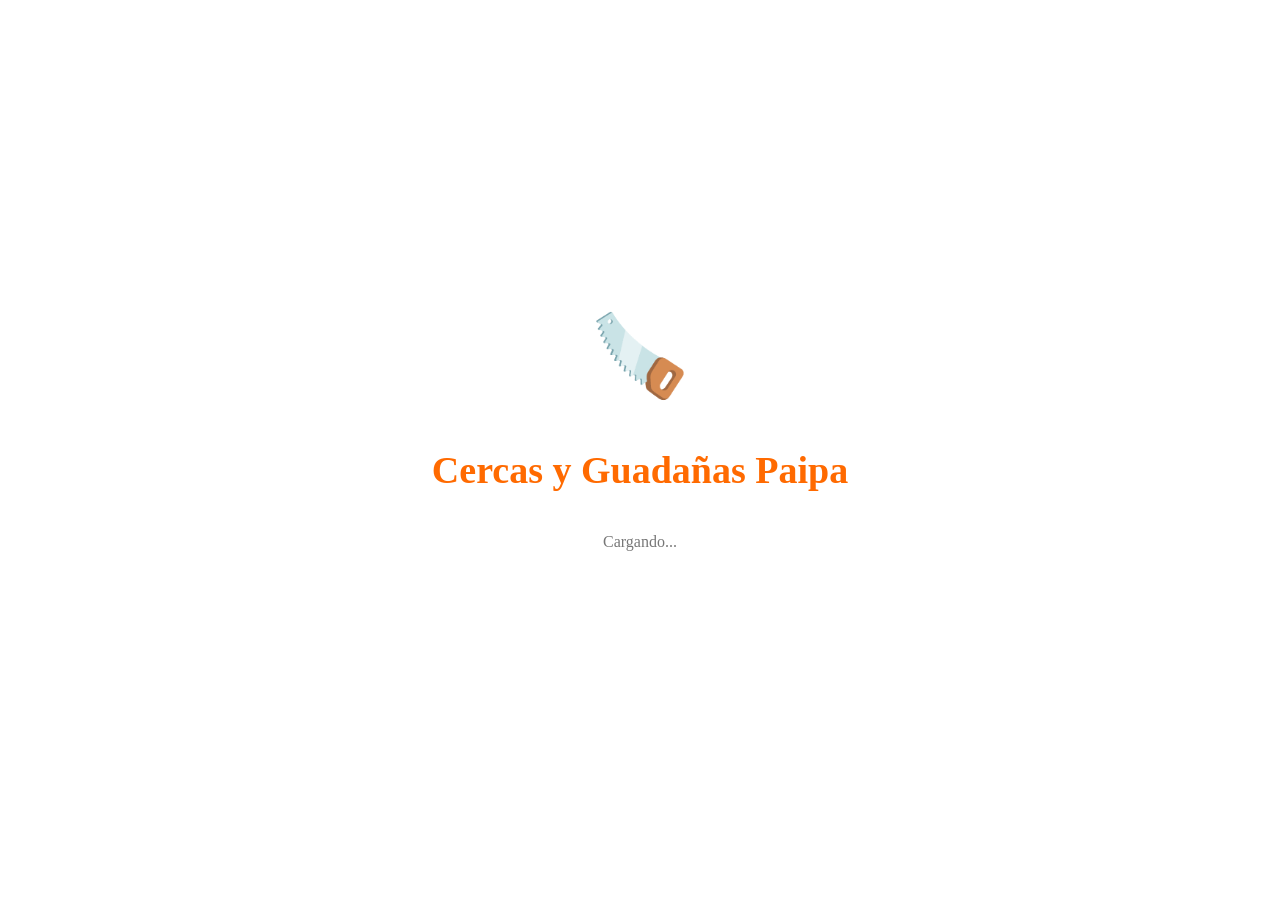
<file: index.html>
<!DOCTYPE html>
<html lang="es">

<head>

<meta charset="UTF-8">
<meta name="viewport" content="width=device-width, initial-scale=1">

<title>Cercas y Guadañas Paipa</title>

<link rel="manifest" href="manifest.json">
<link rel="stylesheet" href="styles.css">

<meta name="theme-color" content="#ff6a00">

</head>

<body>

<div id="splash">

<div class="logo">

🪚

</div>

<h1>Cercas y Guadañas Paipa</h1>

<p>Cargando...</p>

</div>

<div id="app" class="oculto">

<div class="contenedor">

<h1>Cercas y Guadañas</h1>

<p>Consulta rápida de listas de precios</p>

<div class="search-box">

<input
type="text"
placeholder="Buscar producto...">

</div>

<button onclick="abrirGuadanas()">

🟧 GUADAÑAS

</button>

<button onclick="abrirCercas()">

🟩 CERCAS

</button>

<button onclick="abrirPDF()">

📄 LISTA PDF

</button>

<button onclick="abrirInfo()">

ℹ️ INFORMACIÓN

</button>

</div>

</div>

<script src="app.js"></script>

</body>

</html>
</file>
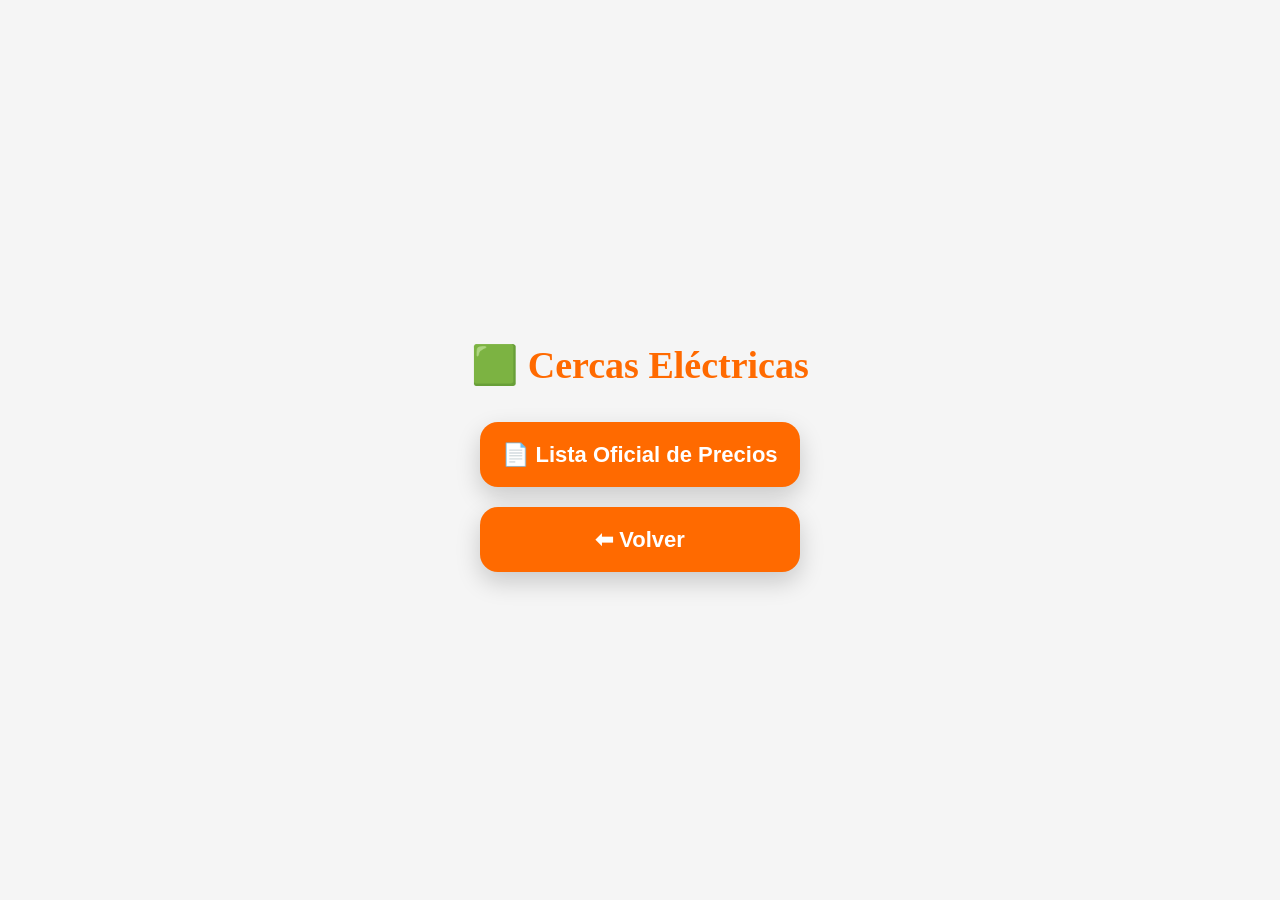
<file: Pages/cercas.html>
<!DOCTYPE html>
<html lang="es">

<head>

<meta charset="UTF-8">
<meta name="viewport" content="width=device-width, initial-scale=1">

<title>Cercas</title>

<link rel="stylesheet" href="../styles.css">

</head>

<body>

<div class="contenedor">

<h1>🟩 Cercas Eléctricas</h1>

<button onclick="abrirPDF()">

📄 Lista Oficial de Precios

</button>

<button onclick="volver()">

⬅ Volver

</button>

</div>

<script>

function abrirPDF(){

window.location.href="../pdf/ListaPrecios.pdf";

}

function volver(){

history.back();

}

</script>

</body>

</html>
</file>
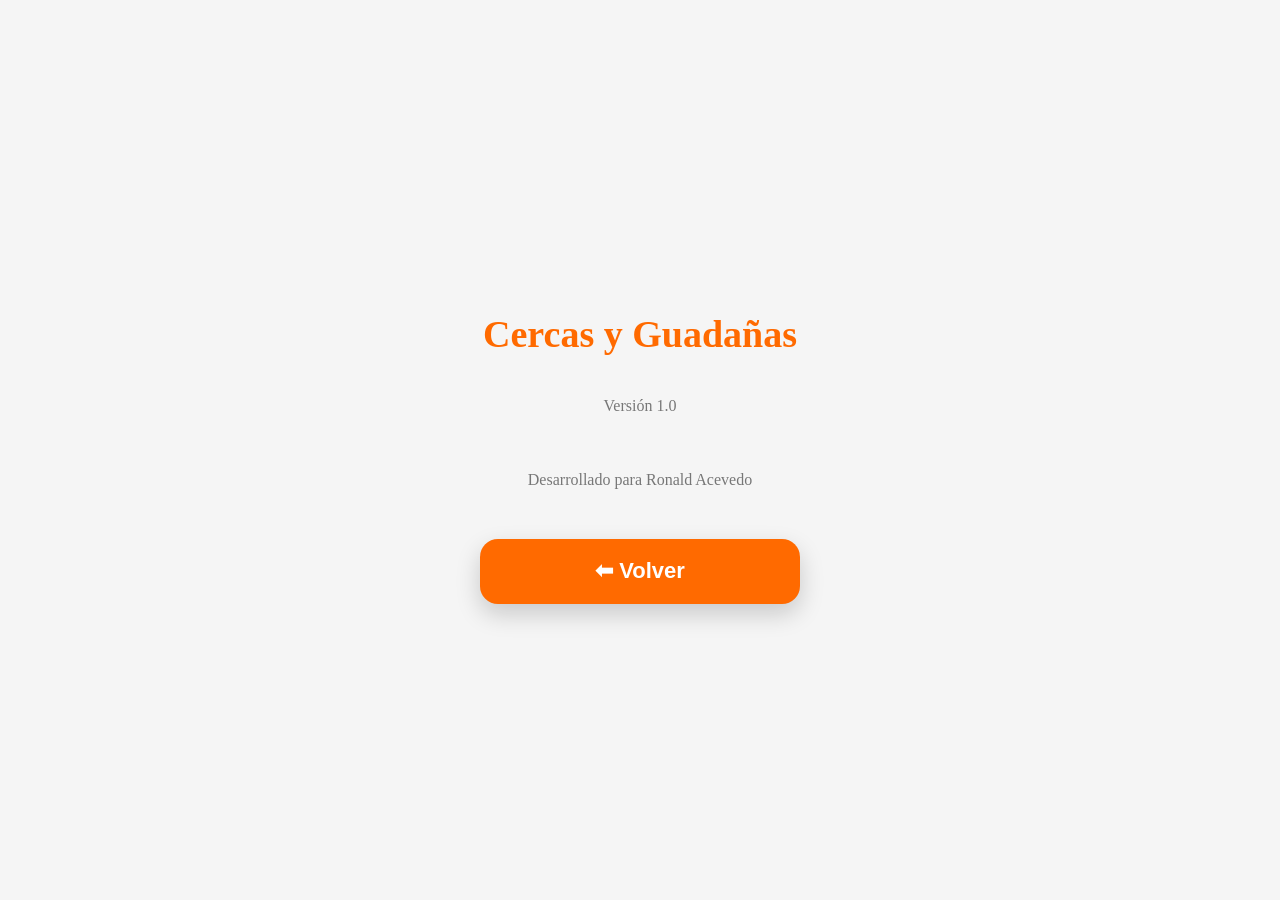
<file: Pages/informacion.html>
<!DOCTYPE html>
<html lang="es">
<head>
<meta charset="UTF-8">
<meta name="viewport" content="width=device-width, initial-scale=1">
<title>Información</title>
<link rel="stylesheet" href="../styles.css">
</head>

<body>

<div class="contenedor">

<h1>Cercas y Guadañas</h1>

<p>Versión 1.0</p>

<p>Desarrollado para Ronald Acevedo</p>

<button onclick="history.back()">

⬅ Volver

</button>

</div>

</body>
</html>
</file>
<file: styles.css>
body{

margin:0;

font-family:-apple-system,BlinkMacSystemFont;

background:#f5f5f5;

}

#splash{

position:fixed;

width:100%;

height:100%;

display:flex;

flex-direction:column;

justify-content:center;

align-items:center;

background:white;

z-index:999;

}

.logo{

font-size:80px;

margin-bottom:20px;

animation:girar 2s infinite linear;

}

@keyframes girar{

100%{

transform:rotate(360deg);

}

}

.oculto{

display:none;

}

.contenedor{

height:100vh;

display:flex;

flex-direction:column;

justify-content:center;

align-items:center;

}

h1{

color:#ff6a00;

font-size:38px;

}

p{

color:#777;

margin-bottom:40px;

}

button{

width:320px;

height:65px;

margin:10px;

border:none;

border-radius:18px;

background:#ff6a00;

color:white;

font-size:22px;

font-weight:bold;

box-shadow:0 10px 25px rgba(0,0,0,.18);

.search-box{

width:320px;

margin-bottom:30px;

}

.search-box input{

width:100%;

padding:16px;

border-radius:14px;

border:none;

font-size:18px;

box-shadow:0 5px 12px rgba(0,0,0,.12);

box-sizing:border-box;

outline:none;

}

button{

transition:.25s;

}

button:hover{

transform:translateY(-2px);

}

button:active{

transform:scale(.97);

}

}
</file>
